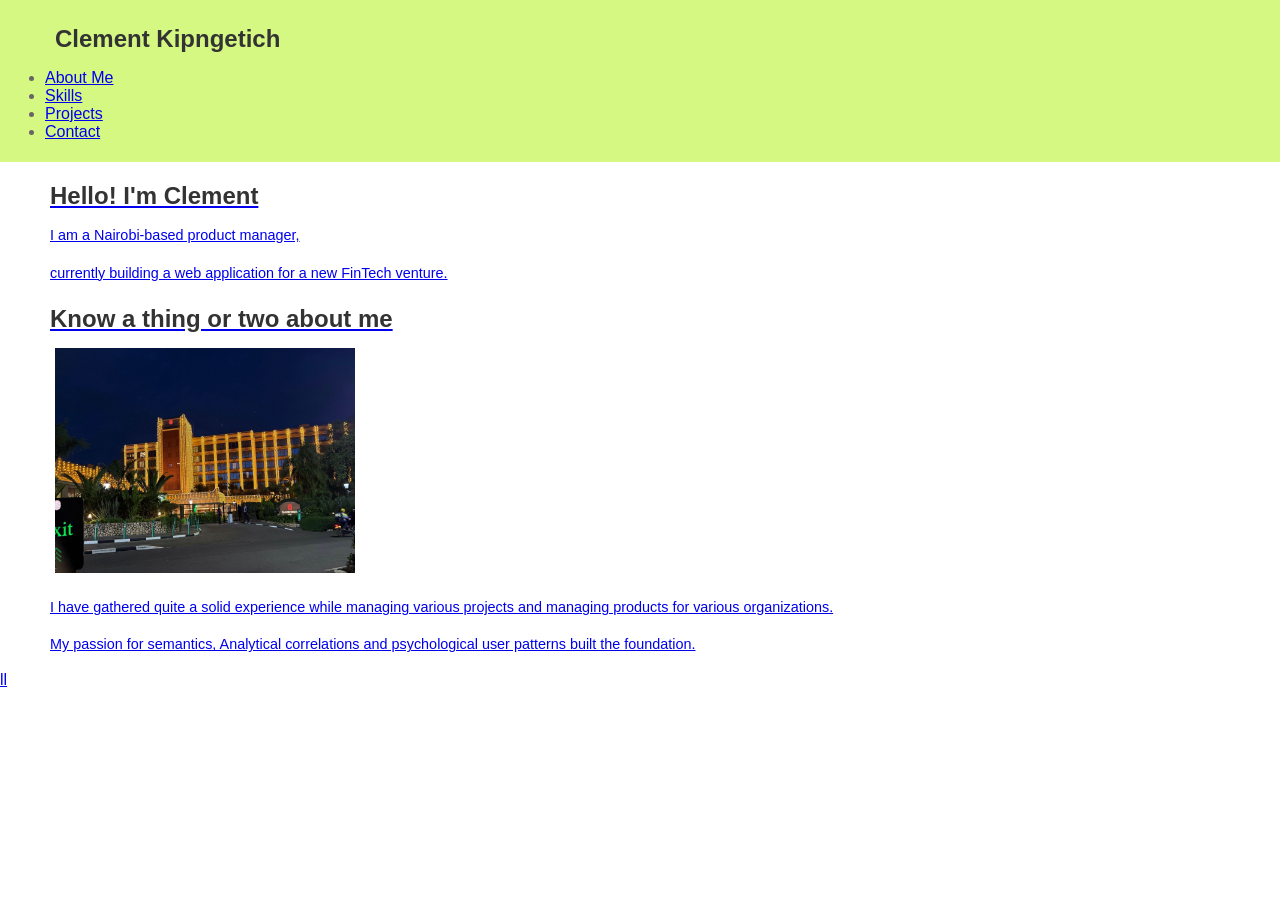
<file: index.html>
<!DOCTYPE html>
<html lang="en">
<head>
    <meta charset="UTF-8">
    <meta name="viewport" content="width=device-width, initial-scale=1.0">
    <title>clement-portfolio</title>
    <link rel="stylesheet" href="style.css">
</head>
<body>
    <!-- navbar -->
     <header>
        <nav class="navbar">
            <h1 class="logo">Clement Kipngetich</h1>
            <ul class="nav-links">
                <li><a href="#">About Me</li>
                <li><a href="#">Skills</li>
                <li><a href="#">Projects</li>
                <li><a href="#">Contact</li>
            </ul>
        </nav>
     </header>

     <!-- Hero Section------------------------ -->
      <section class="hero">
       <div class="hero-content">
        <h2>Hello! I'm Clement </h2>
        <p>I am a Nairobi-based product manager, </p>
            <p>currently building a web application for a new FinTech venture.</p>
       </div>
      </section>

      <!-- About Me Section -->
       <section class="AboutMe">
        <h2 class="section-title">Know a thing or two about me</h2>
        <div class="stock-container">
            <div class="card"> 
                <img src="images/html.jpg" alt="overview of a building" width="300" height="300">                
                <p>I have gathered quite a solid experience while managing various projects and managing products for various organizations.</p>
        <p>My passion for semantics, Analytical correlations and psychological user patterns built the foundation.</p>
            </div>
</body>
</html>ll
</file>
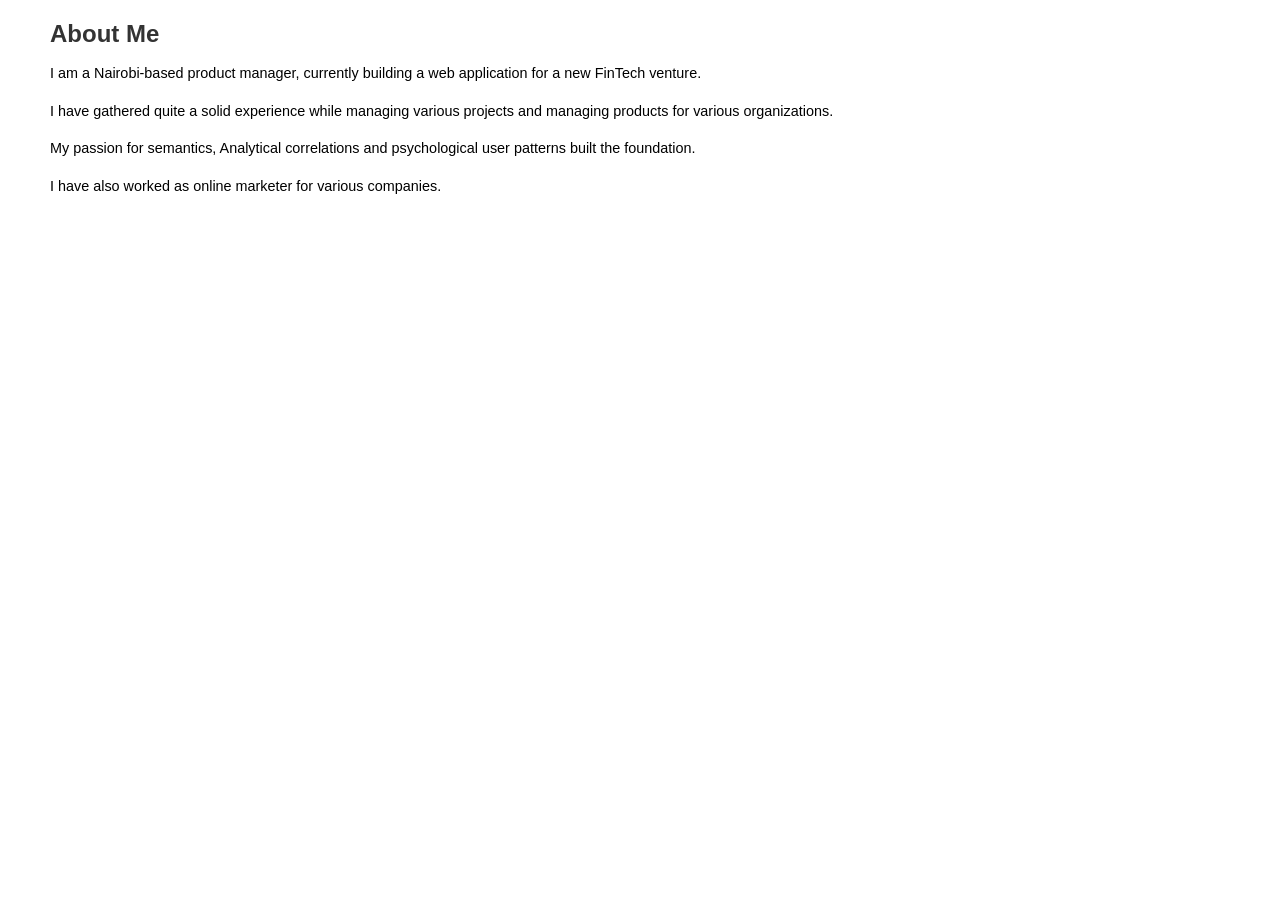
<file: aboutme.html>
<!DOCTYPE html>
<html lang="en">
<head>
    <meta charset="UTF-8">
    <meta name="viewport" content="width=device-width, initial-scale=1.0">
    <link rel="stylesheet" href="style.css">
    <title>About Me</title>
</head>
<body>
    <section class="about-me">
        <div class="about-me-content">
            <h2>About Me</h2>
            <p>I am a Nairobi-based product manager, currently building a web application for a new FinTech venture.</p>
            <p>I have gathered quite a solid experience while managing various projects and managing products for various organizations.</p>
            <p>My passion for semantics, Analytical correlations and psychological user patterns built the foundation.</p>
            <p>I have also worked as online marketer for various companies.</p>

        </div>
       </section>
</body>
</html>
</file>
<file: style.css>
img {
    border-radius: 0.1em;
}

nav {
    background-color: #d4f881;
    color: #6a6565;
    padding: 5px;
}

body {
    font-family: Arial, sans-serif;
    margin: 0;
    padding: 0;
}

p{
    font-size: 0.9em;
    line-height: 1.6;
    margin-left: 50px;
}

h1, h2, h3 {
    color: #333;
    margin-left: 50px;
    margin-bottom: 10px;
}

aboutme {
    background-color: #f3e6d1;
    padding: 20px;
    margin: 20px 0;
}

img {
    max-width: 100%;
    height: auto;
    margin-left: 50px;
    padding: 5px;
}

hero {
    background-color: #f4f4f4;
    padding: 20px;
    text-align: center;
    font-size: 2.2em;
    letter-spacing: 0.2em;
    line-height: 0.4;

}

about-me {
    background-color: #f3e6d1;
    padding: 20px;
    margin: 20px 0;
}
</file>
